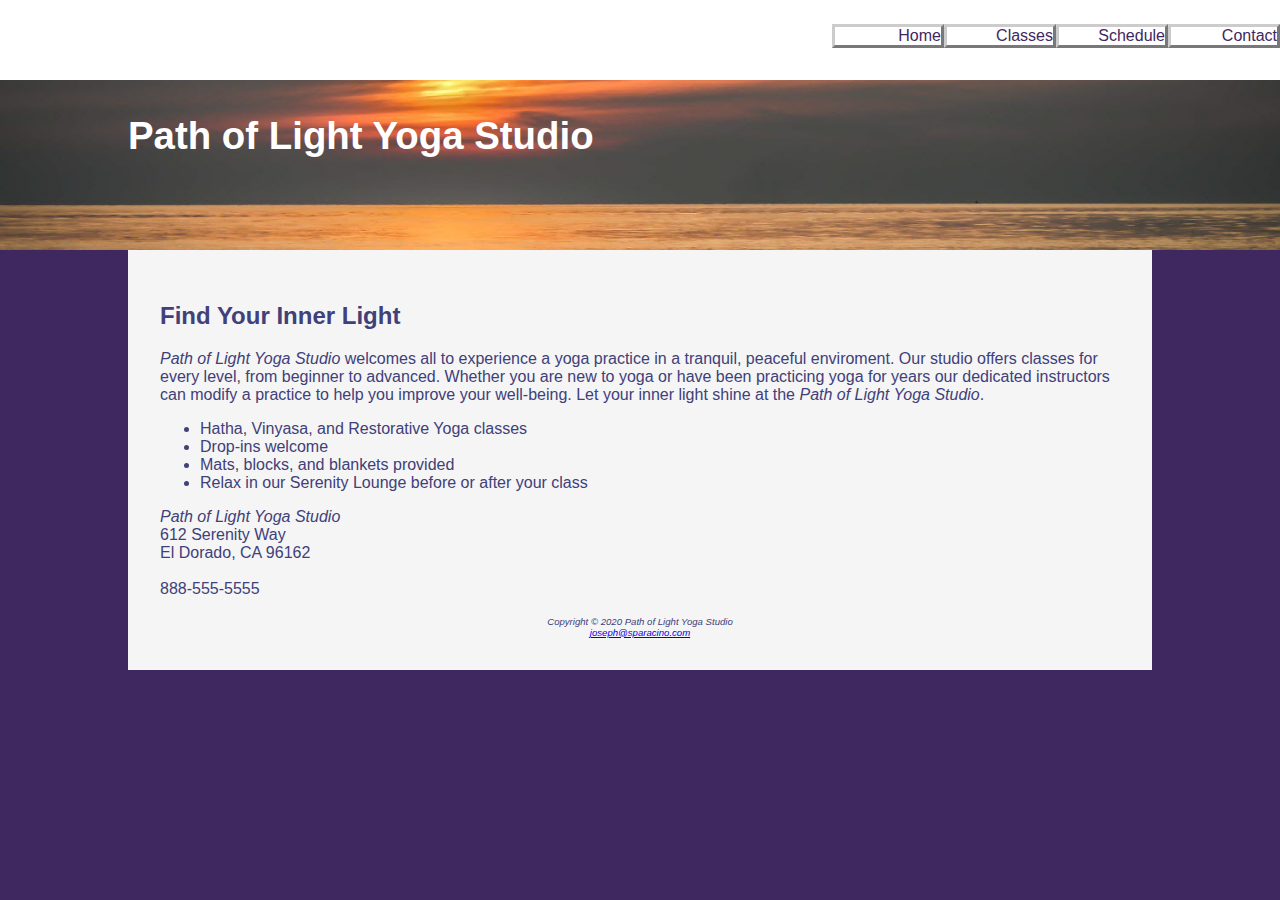
<file: index.html>
<!DOCTYPE html> 
<html lang="en">
    <head>
        <title>Path of Light Yoga Studio</title>
        <meta charset="utf-8">
        <meta name="viewport" content="width=device-width, initial-scale=1.0">
        <link rel="stylesheet" href="yoga.css">
    </head>
    <body>
        <header class="home">
            <h1><a href="index.html">Path of Light Yoga Studio</a></h1>
        </header>
        <nav>
            <ul>
                <li>
                    <a href="index.html">Home</a>
                </li>
                <li>
                        <a href="Classes.html">Classes</a>
                </li>
                <li>
                    <a href="Schedule.html">Schedule</a>
                </li>
                <li>
                    <a href="Contact.html">Contact</a>
                </li>
            </ul>
        </nav>
        <div id="wrapper">
            <main>
                <h2>Find Your Inner Light</h2>
                <p>
                    <span class="studio">Path of Light Yoga Studio</span> welcomes all to experience a yoga practice in a tranquil, peaceful enviroment. Our studio offers classes for every level, from beginner to advanced. Whether you are new to yoga or have been practicing yoga for years our dedicated instructors can modify a practice to help you improve your well-being. Let your inner light shine at the <span class="studio">Path of Light Yoga Studio</span>.
                </p>
                <ul>
                    <li>Hatha, Vinyasa, and Restorative Yoga classes</li>
                    <li>Drop-ins welcome</li>
                    <li>Mats, blocks, and blankets provided</li>
                    <li>Relax in our Serenity Lounge before or after your class</li>
                </ul>
                <div class="clear">
                    <span class="studio">Path of Light Yoga Studio</span><br>
                    612 Serenity Way<br>
                    El Dorado, CA 96162<br><br>
                    <a id="mobile" href="tel:888-555-5555">888-555-5555</a><span id="desktop">888-555-5555</span></span><br><br>
                </div>
            </main>    
            <footer>
                Copyright © 2020 Path of Light Yoga Studio<br>
                <a href="mailto:josephs@sparacino.com">joseph@sparacino.com</a>
            </footer>
        </div>
    </body>
</html>
</file>
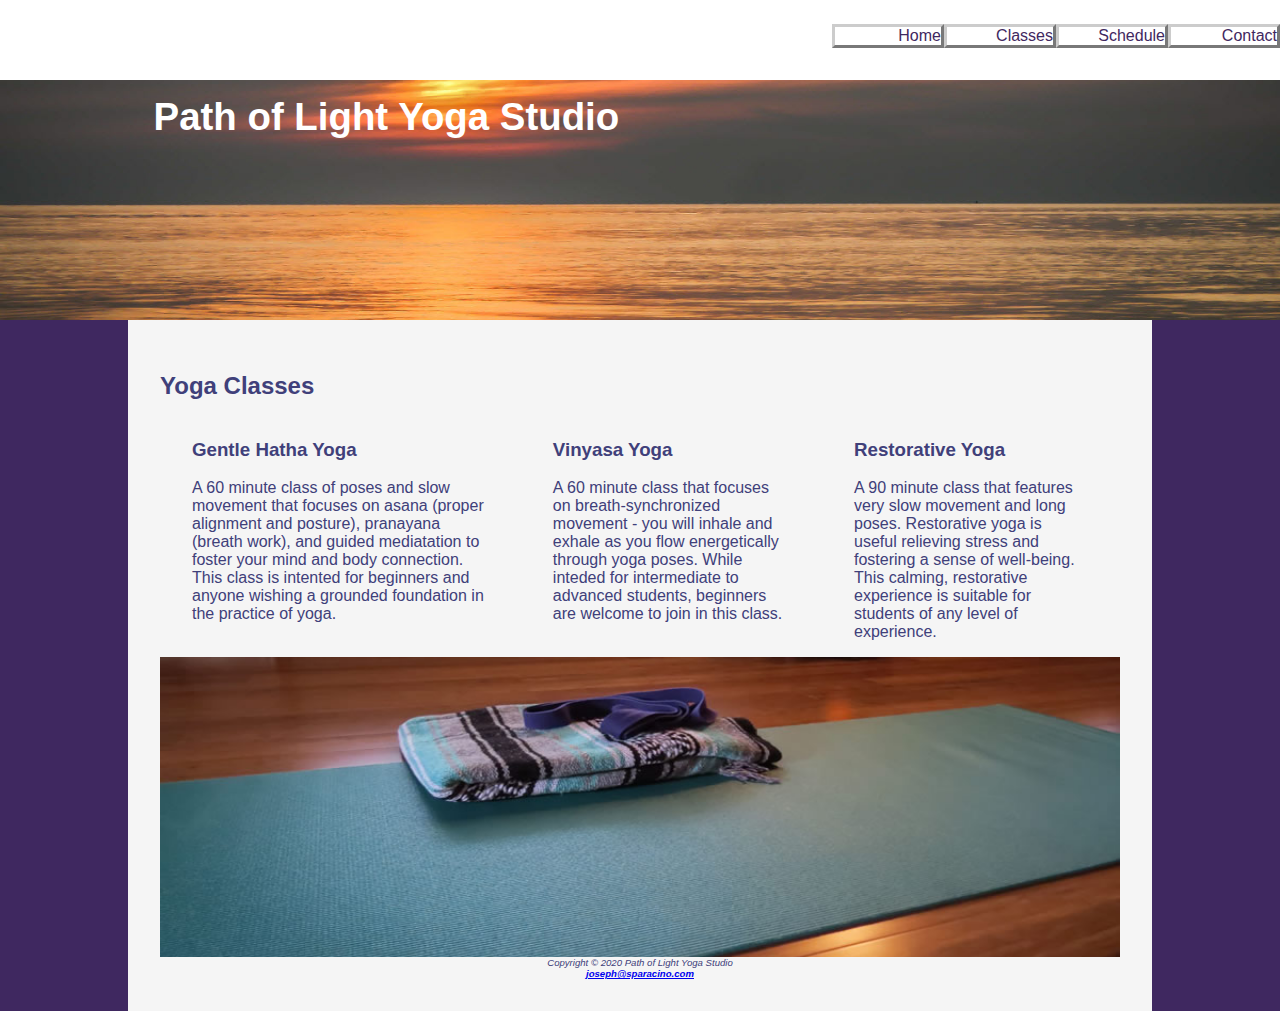
<file: Classes.html>
<!DOCTYPE html> 
<html lang="en">
    <head>
        <title>Path of Light Yoga Studio: Classes</title>
        <meta charset="utf-8">
        <meta name="viewport" content="width=device-width, initial-scale=1.0">
        <link rel="stylesheet" href="yoga.css">
    </head>
    <body>
        <header class="content">
            <h1><a href="index.html">Path of Light Yoga Studio</a></h1>
        </header>
        <nav>
            <ul>
                <li>
                    <a href="index.html">Home</a>
                </li>
                <li>
                    <a href="Classes.html">Classes</a>
                </li>
                <li>
                    <a href="Schedule.html">Schedule</a>
                </li>
                <li>
                    <a href="Contact.html">Contact</a>
                </li>
            </ul>
         </nav>
        <div id="wrapper">     
            <main>
                <h2>Yoga Classes</h2>
                <div id="flow">
                    <section>
                        <h3>Gentle Hatha Yoga</h3>
                        <p>A 60 minute class of poses and slow movement that focuses on asana (proper alignment and posture), pranayana (breath work), and guided mediatation to foster your mind and body connection. This class is intented for beginners and anyone wishing a grounded foundation in the practice of yoga.</p>
                    </section>
                    <section>
                        <h3>Vinyasa Yoga</h3>
                        <p>A 60 minute class that focuses on breath-synchronized movement - you will inhale and exhale as you flow energetically through yoga poses. While inteded for intermediate to advanced students, beginners are welcome to join in this class.</p>
                    </section>
                    <section>  
                        <h3>Restorative Yoga</h3>
                        <p>A 90 minute class that features very slow movement and long poses. Restorative yoga is useful relieving stress and fostering a sense of well-being. This calming, restorative experience is suitable for students of any level of experience.</p>
                    </section> 
                </div>
                <div id="mathero"></div>
            </main>
            <footer>
                Copyright © 2020 Path of Light Yoga Studio<br>
                <a href="mailto:josephs@sparacino.com"><b>joseph@sparacino.com<b></a>
            </footer>
        </div>
    </body>
</html>
</file>
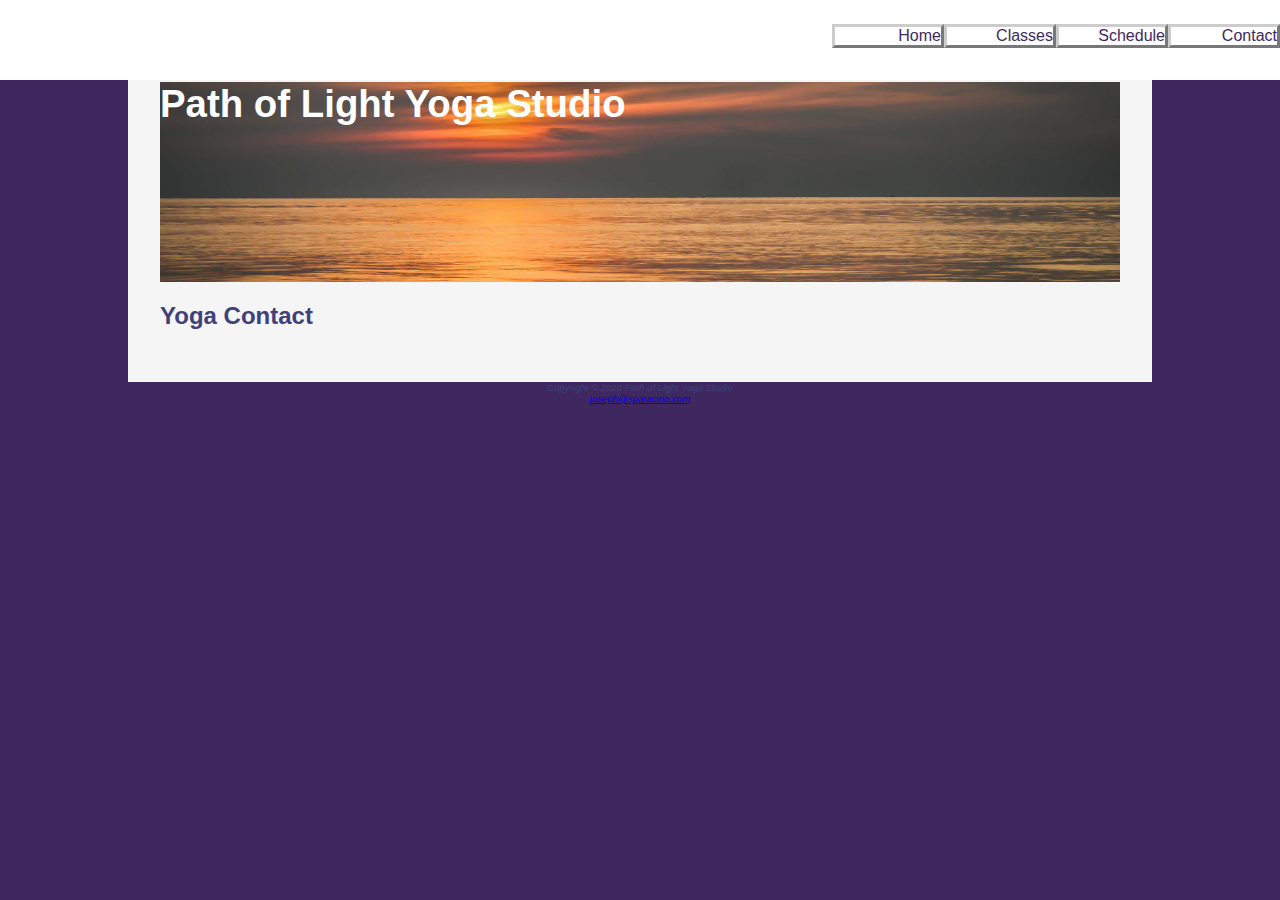
<file: Contact.html>
<!DOCTYPE html> 
<html lang="en">
    <head>
        <title>Path of Light Yoga: Contact</title>
        <meta charset="utf-8">
        <meta name="viewport" content="width=device-width, initial-scale=1.0">
        <link rel="stylesheet" href="yoga.css">
    </head>
    <body>
        <div id="wrapper">
            <header>
                <h1><a href="index.html">Path of Light Yoga Studio</a></h1>
            </header>
            <nav>
                <ul>
                    <li>
                        <a href="index.html">Home</a>
                    </li>
                    <li>
                        <a href="Classes.html">Classes</a>
                    </li>
                    <li>
                        <a href="Schedule.html">Schedule</a>
                    </li>
                    <li>
                        <a href="Contact.html">Contact</a>
                    </li>
                </ul>
             </nav>
            <main>
                <h2>Yoga Contact</h2>
            </main>
        </div>
        <footer>
            Copyright © 2020 Path of Light Yoga Studio<br>
            <a href="mailto:josephs@sparacino.com">joseph@sparacino.com</a>
        </footer>
    </body>
</html>
</file>
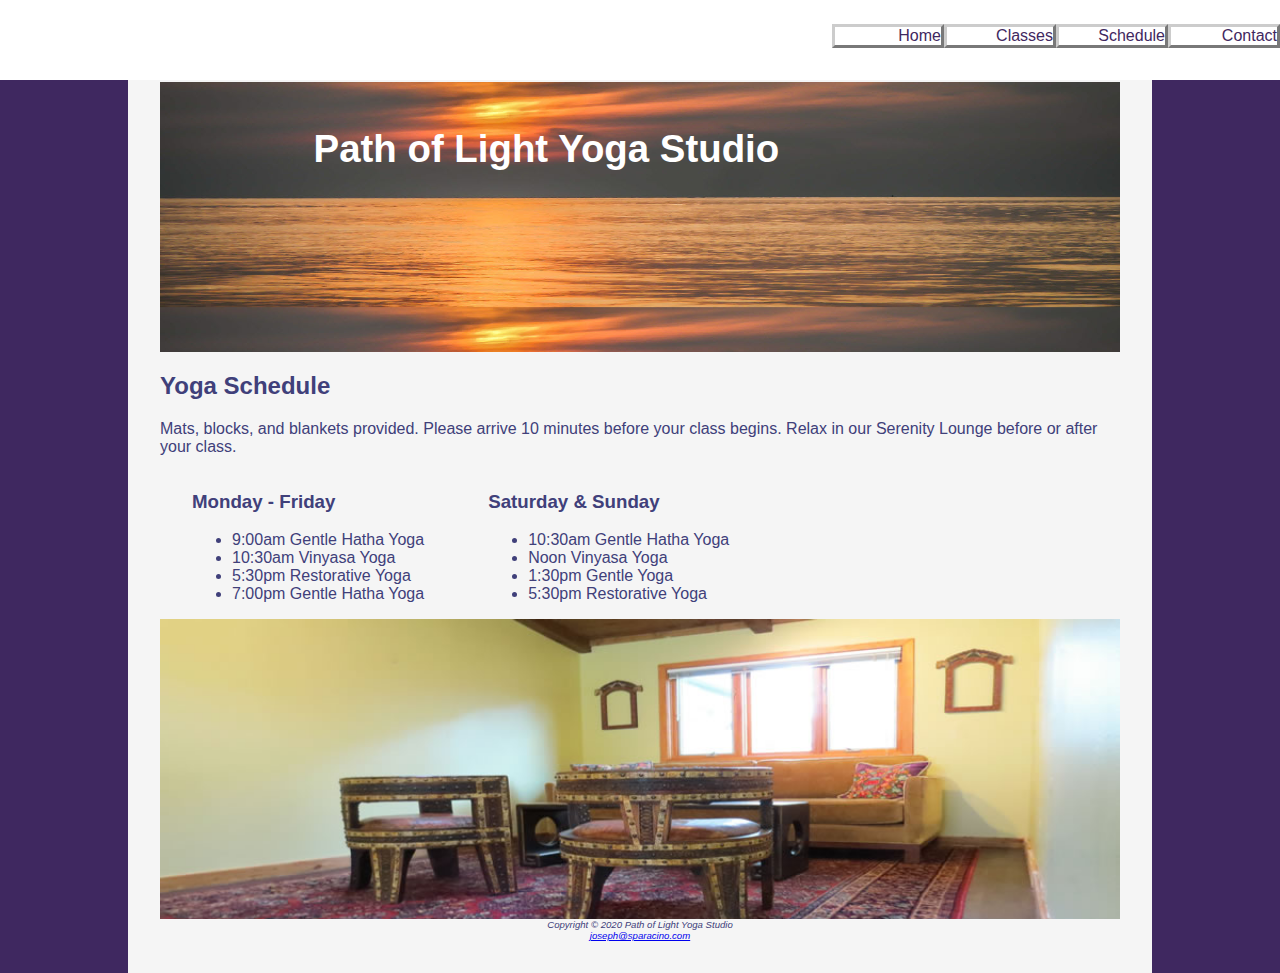
<file: Schedule.html>
<!DOCTYPE html> 
<html lang="en">
    <head>
        <title>Path of Light Yoga Studio: Schedule</title>
        <meta charset="utf-8">
        <meta name="viewport" content="width=device-width, initial-scale=1.0">
        <link rel="stylesheet" href="yoga.css">
    </head>
    <body>
        <div id="wrapper">
            <header class="content">
                <h1><a href="index.html">Path of Light Yoga Studio</a></h1>
            </header>
            <nav>
                <ul>
                    <li>
                        <a href="index.html">Home</a>
                    </li>
                    <li>
                        <a href="Classes.html">Classes</a>
                    </li>
                    <li>
                        <a href="Schedule.html">Schedule</a>
                    </li>
                    <li>
                        <a href="Contact.html">Contact</a>
                    </li>
                </ul>
             </nav>
            <main>
                <h2>Yoga Schedule</h2>
                <p>
                    Mats, blocks, and blankets provided. Please arrive 10 minutes before your class begins. Relax in our Serenity Lounge before or after your class.
                </p>
                <div id="flow">
                    <section>
                    <h3>Monday - Friday</h3>
                        <ul>
                            <li>
                                9:00am Gentle Hatha Yoga
                            </li>
                            <li>
                                10:30am Vinyasa Yoga
                            </li>
                            <li>
                                5:30pm Restorative Yoga
                            </li>
                            <li>
                                7:00pm Gentle Hatha Yoga
                            </li>
                        </ul>
                    </section>
                    <section>
                        <h3>Saturday & Sunday</h3>
                        <ul>
                            <li>
                                10:30am Gentle Hatha Yoga
                            </li>
                            <li>
                                Noon Vinyasa Yoga
                            </li>
                            <li>
                                1:30pm Gentle Yoga
                            </li>
                            <li>
                                5:30pm Restorative Yoga
                            </li>
                        </ul>
                    </section>
                </div>
                <div id="loungehero"></div>
            </main>
            <footer>
                Copyright © 2020 Path of Light Yoga Studio<br>
                <a href="mailto:josephs@sparacino.com">joseph@sparacino.com</a>
            </footer> 
        </div>
       
    </body>
</html>
</file>
<file: yoga.css>
#wrapper { 
	background-color:#F5F5F5;
	width: 80%;
	padding: 2em;
}
body {
    	background-color:#3F2860;
    	color: #40407A;	
	font-family:Verdana,Arial,sans-serif;
	margin: 0;	
}
header {
	background-color:#40407A;
	background-image:url(images/sunrise.jpg);
	background-size: 100%;
	text-decoration: none;
	color:white;
	margin-top: 50px;
	min-height: 200px;
}
header a:link {
	color:#FFF
}
header a:visited {
	color:#FFF;
}
header a:hover {
	color:#EDF5F5;
}
header a:link{
	text-decoration: none;
}
.studio {
	font-style:italic;
}
footer {
	font-size:.60em;
	font-style:italic;
	text-align:center;
}

* {
	box-sizing: border-box;
}
nav ul {
	display:flex;
	flex-wrap: wrap;
	list-style-type:none;
}
nav {
	padding: 1em;
	width: 100%;
	padding-top: 0.5em;
	position: fixed;
	top: 0;
	left: 0;
	text-align: right;
	background-color: white;
	margin: 0;
	padding-right: 0;
	z-index: 9999;
}
nav a {
	border: outset 3px #CCCCCC;
	text-decoration: none;
	display: block;
}
nav a:link {
	color: #3F2860
}
nav a:visited {
	color: #497777;
}
nav a:hover {
	color: #A26100;

}
.home {
	height: 20vh;
	padding-top: 2em;
	padding-left: 10%;
}
.content {
	height: 20vh;
	padding-top: 2em;
	padding-left: 10%;
}
#mathero {
	background-image:url(images/yogamat.jpg);
	background-repeat: no-repeat;
	height: 300px;
	background-size: cover;
	display: none;
}
#loungehero {
	background-image:url(images/yogalounge.jpg);
	background-repeat: no-repeat;
	height: 300px;
	background-size: cover;
	display: none;
}
section {
	padding-left: 0.5em;
	padding-right: 0.5em;
}
mobile {
	display: inline;
}
desktop {
	display:none;
}
@media (min-width: 600px) {
	nav ul {
		display:flex;
		flex-wrap: nowrap;
		justify-content: flex-end;
	}
	nav li {
		width: 7em;
	}
	section {
		padding-left: 2em;
		padding-right: 2em;
	}
	#mathero {
		display: block;
		padding-bottom: 1em;
	}
	#loungehero {
		display: block;
		padding-bottom: 1em;
	}
	#flow {
		display: flex;
		flex-direction: row;
	}
	#mobile {
		display: none;
	}
	#desktop {
		display: inline;
	}
}
@media (min-width: 1024px) {
	header {
		font-size: 120%;
	}
	home {
		height: 50vh;
		padding-top: 5em;
		padding-left: 8em;
	}
	.content {
		height: 30vh;
		padding-top: 1em;
		padding-left: 8em;
	}
	#wrapper {
		margin: auto;
		width: 80%;
	}
}
</file>
